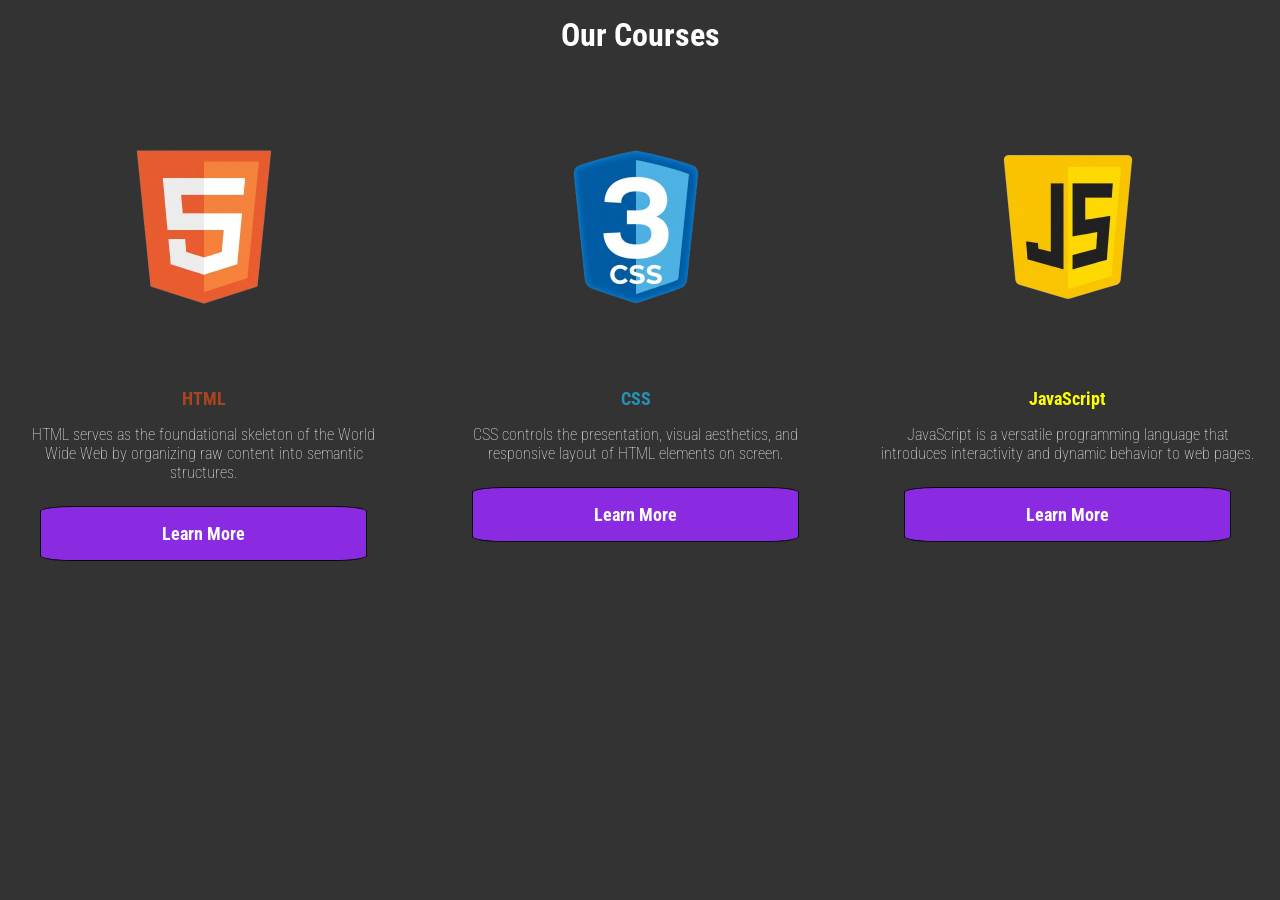
<file: index.html>
<!DOCTYPE html>
<html lang="en">
<head>
    <meta charset="UTF-8">
    <meta name="viewport" content="width=device-width, initial-scale=1.0">
    <title>Courses</title>
    <link rel="stylesheet" href="css/main.css">
</head>
<body>
    <header>
        <h1>Our Courses</h1>
    </header>
    <main>
        <section class="html5">
            <img src="images/html-removebg-preview.png" alt="HTML logo">
            <p class="course">HTML</p>
            <p class="description">HTML serves as the foundational skeleton of the World Wide Web by organizing raw content into semantic structures.</p>
            <p class="button"><a href="html/htmlcourse.html">Learn More</a></p>
        </section>
        <section class="css3">
            <img src="images/css-removebg-preview.png" alt="CSS logo">
            <p class="course">CSS</p>
            <p class="description">CSS controls the presentation, visual aesthetics, and responsive layout of HTML elements on screen.</p>
            <p class = "button"><a href="html/csscourse.html">Learn More</a></p>
        </section>
        <section class = "js">
            <img src="images/js-removebg-preview.png" alt="JavaScript Logo">
            <p class="course">JavaScript</p>
            <p class="description">JavaScript is a versatile programming language that introduces interactivity and dynamic behavior to web pages.</p>
            <p class="button"><a href="html/jscourse.html">Learn More</a></p>
        </section>
    </main>
</body>
</html>
</file>
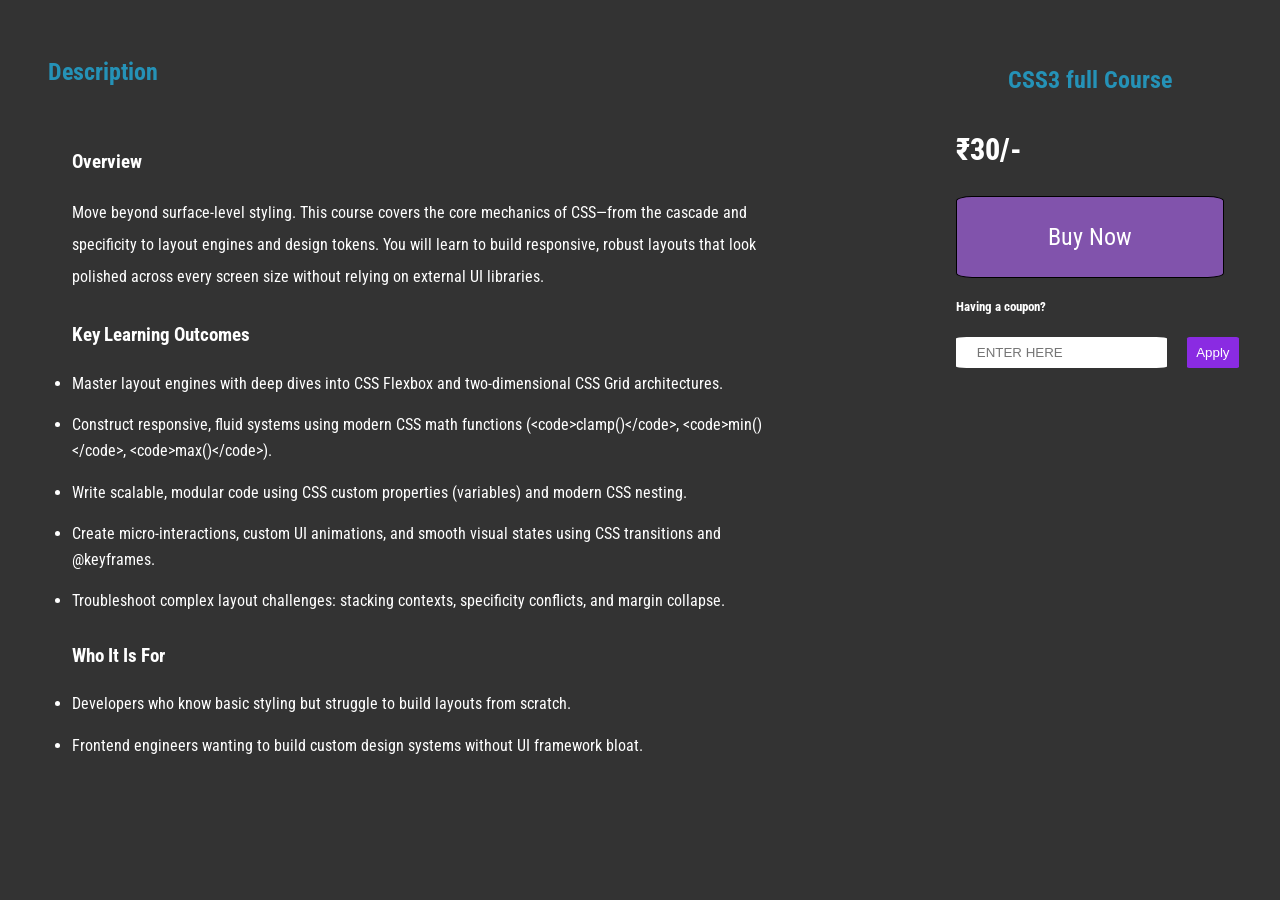
<file: html/csscourse.html>
<!DOCTYPE html>
<html lang="en">
<head>
    <meta charset="UTF-8">
    <meta name="viewport" content="width=device-width, initial-scale=1.0">
    <title>CSS3 Full Course</title>
    <link rel="stylesheet" href="../css/course.css">
</head>
<body>
    <header>
        <h2 style="color: rgb(37, 146, 183);">Description</h2>
    </header>
    <main>
        <section class="overview">
            <h3>Overview</h3>
            <p>Move beyond surface-level styling. This course covers the core mechanics of CSS—from the cascade and specificity to layout engines and design tokens. You will learn to build responsive, robust layouts that look polished across every screen size without relying on external UI libraries.</p>
        </section>
        <section>
            <h3>Key Learning Outcomes</h3>
            <ul>
                <li>Master layout engines with deep dives into CSS Flexbox and two-dimensional CSS Grid architectures.</li>
                <li>Construct responsive, fluid systems using modern CSS math functions (&lt;code&gt;clamp()&lt;/code&gt;, &lt;code&gt;min()&lt;/code&gt;, &lt;code&gt;max()&lt;/code&gt;).</li>
                <li>Write scalable, modular code using CSS custom properties (variables) and modern CSS nesting.</li>
                <li>Create micro-interactions, custom UI animations, and smooth visual states using CSS transitions and &commat;keyframes.</li>
                <li>Troubleshoot complex layout challenges: stacking contexts, specificity conflicts, and margin collapse.</li>
            </ul>
        </section>
        <section>
            <h3>Who It Is For</h3>
            <ul>
                <li>Developers who know basic styling but struggle to build layouts from scratch.</li>
                <li>Frontend engineers wanting to build custom design systems without UI framework bloat.</li>
            </ul>
        </section>
    </main>
    <section class="payment">
        <h2 style="color: rgb(37, 146, 183);">CSS3 full Course</h2>
        <p class="price">&#8377;30/-</p>
        <p class="button">Buy Now</p>

        <p class="coupon">Having a coupon?</p>
        <form action="">
            <input type="text" name="coupon" placeholder="ENTER HERE">
            <button>Apply</button>
        </form>
    </section>
</body>
</html>
</file>
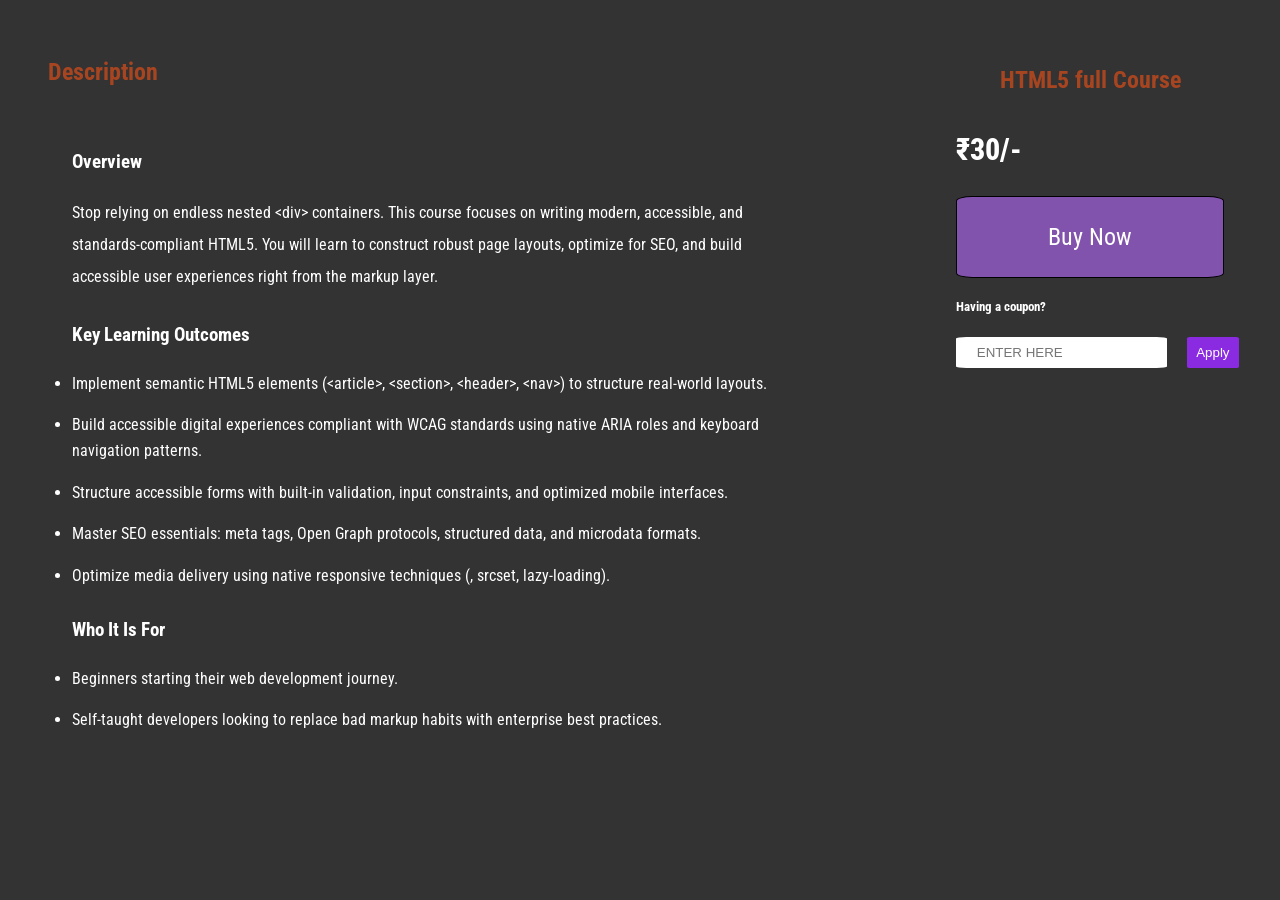
<file: html/htmlcourse.html>
<!DOCTYPE html>
<html lang="en">
<head>
    <meta charset="UTF-8">
    <meta name="viewport" content="width=device-width, initial-scale=1.0">
    <title>HTML5 Full Course</title>
    <link rel="stylesheet" href="../css/course.css">
</head>
<body>
    <header>
        <h2 style="color:rgb(168, 69, 33);">Description</h2>
    </header>
    <main>
        <section class="overview">
        <h3>Overview</h3>
        <p>Stop relying on endless nested &ltdiv&gt containers. This course focuses on writing modern, accessible, and standards-compliant HTML5. You will learn to construct robust page layouts, optimize for SEO, and build accessible user experiences right from the markup layer.</p>
    </section>
    <section>
        <h3>Key Learning Outcomes</h3>
        <ul>
            <li>Implement semantic HTML5 elements (&ltarticle&gt, &ltsection&gt, &ltheader&gt, &ltnav&gt) to structure real-world layouts.</li>
            <li>Build accessible digital experiences compliant with WCAG standards using native ARIA roles and keyboard navigation patterns.</li>
            <li>Structure accessible forms with built-in validation, input constraints, and optimized mobile interfaces.</li>
            <li>Master SEO essentials: meta tags, Open Graph protocols, structured data, and microdata formats.</li>
            <li>Optimize media delivery using native responsive techniques (<picture>, srcset, lazy-loading).</li>
        </ul>
    </section>
    <section>
        <h3>Who It Is For</h3>
        <ul>
            <li>Beginners starting their web development journey.</li>
            <li>Self-taught developers looking to replace bad markup habits with enterprise best practices.</li>
        </ul>
    </section>
    </main>
    <section class="payment">
        <h2 style="color:rgb(168, 69, 33);">HTML5 full Course</h2>
        <p class = "price">&#8377;30/-</p>
        <p class = "button">Buy Now</p>

        <p class="coupon">Having a coupon?</p>
        <form action="">
            <input type="text" name="coupon" placeholder="ENTER HERE">
            <button>Apply</button>
        </form>
    </section>
</body>
</html>
</file>
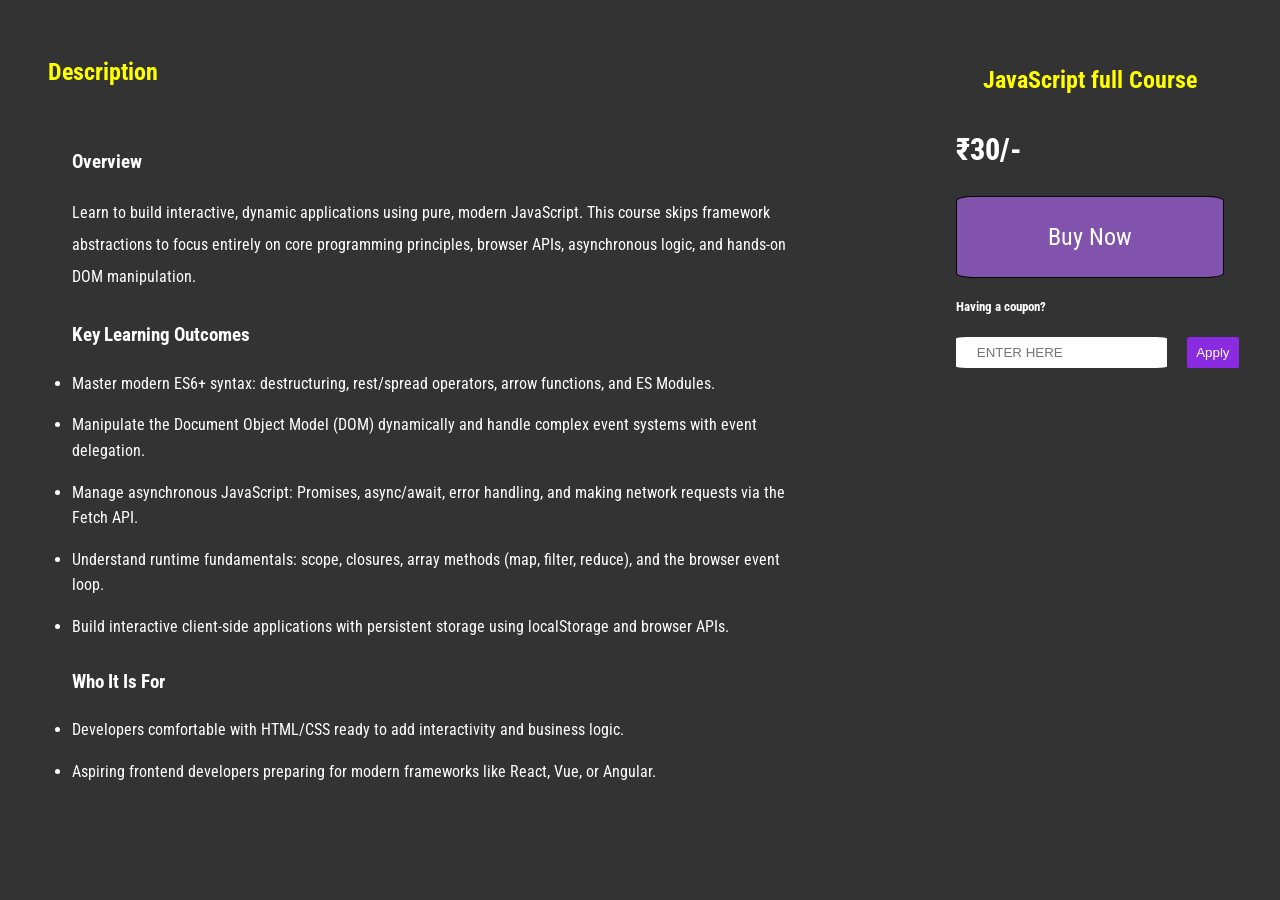
<file: html/jscourse.html>
<!DOCTYPE html>
<html lang="en">
<head>
    <meta charset="UTF-8">
    <meta name="viewport" content="width=device-width, initial-scale=1.0">
    <title>Modern JavaScript Full Course</title>
    <link rel="stylesheet" href="../css/course.css">
</head>
<body>
    <header>
        <h2 style="color:yellow;">Description</h2>
    </header>
    <main>
        <section class="overview">
            <h3>Overview</h3>
            <p>Learn to build interactive, dynamic applications using pure, modern JavaScript. This course skips framework abstractions to focus entirely on core programming principles, browser APIs, asynchronous logic, and hands-on DOM manipulation.</p>
        </section>
        <section>
            <h3>Key Learning Outcomes</h3>
            <ul>
                <li>Master modern ES6+ syntax: destructuring, rest/spread operators, arrow functions, and ES Modules.</li>
                <li>Manipulate the Document Object Model (DOM) dynamically and handle complex event systems with event delegation.</li>
                <li>Manage asynchronous JavaScript: Promises, async/await, error handling, and making network requests via the Fetch API.</li>
                <li>Understand runtime fundamentals: scope, closures, array methods (map, filter, reduce), and the browser event loop.</li>
                <li>Build interactive client-side applications with persistent storage using localStorage and browser APIs.</li>
            </ul>
        </section>
        <section>
            <h3>Who It Is For</h3>
            <ul>
                <li>Developers comfortable with HTML/CSS ready to add interactivity and business logic.</li>
                <li>Aspiring frontend developers preparing for modern frameworks like React, Vue, or Angular.</li>
            </ul>
        </section>
    </main>
    <section class="payment">
        <h2 style="color:yellow;">JavaScript full Course</h2>
        <p class="price">&#8377;30/-</p>
        <p class="button">Buy Now</p>

        <p class="coupon">Having a coupon?</p>
        <form action="">
            <input type="text" name="coupon" placeholder="ENTER HERE">
            <button>Apply</button>
        </form>
    </section>
</body>
</html>
</file>
<file: css/main.css>
@import url('https://fonts.googleapis.com/css2?family=Roboto+Condensed:ital,wght@0,100..900;1,100..900&display=swap');
*{
    padding: 0;
    margin: 0;
    box-sizing: border-box;
}
body{
    text-align: center;
    font-family: "Roboto Condensed", sans-serif;
    font-optical-sizing: auto;
    background-color: #333;
    color: white;
}
main{
    columns: 4 375px;
}
h1
{
    margin: 1rem;
}
img{
    height: 250px;
    width: 250px;
    align-content: center;
    margin:2rem;
}
section{
    margin: 1rem;
    max-width: 375px;
    break-inside: avoid;
    border-radius: 2%;
    margin-top: 0;
}
.button{
    margin:1.5rem;
    border:1px solid black;
    padding: 1rem;
    background-color: blueviolet;
    color: white;
    cursor: pointer;
    font-weight: 700;
    font-size: large;
    border-radius: 10%;
}
a{
    color:white;
    text-decoration: none;
    display: block;
}
.course{
    font-weight: bold;
    font-size: large;
    margin-bottom: 1rem;

}
.description{
    font-weight: lighter;
}
.html5 .course{
    color:rgb(168, 69, 33);
}
.css3 .course{
    color: rgb(37, 146, 183);
}
.js .course{
    color:yellow;
}
</file>
<file: css/course.css>
@import url('https://fonts.googleapis.com/css2?family=Roboto+Condensed:ital,wght@0,100..900;1,100..900&display=swap');
*{
    padding:0;
    margin:0;
    box-sizing: border-box;
}
body{
    font-family: "Roboto Condensed", sans-serif;
    font-optical-sizing: auto;
    line-height: 2;
    background-color: #333;
    color:white;
}
header h2{
    margin: 3rem;
    color:blueviolet;
}
main{
    max-width: 800px;
    margin: 2rem;
}
section{
    margin:1.5rem;
}
h3,p{
    margin: 1rem;
}
li{
    line-height: 1.6;
    margin: 1rem;
}
.payment{
    width:300px;
    position: fixed;
    right:1rem;
    top:2rem;
}
.payment h2{
    text-align: center;
    color:blueviolet
}
.price{
    font-size: 30px;
    font-weight: 800;
}
.button{
    border:1px solid black;
    text-align: center;
    padding: 1rem;
    background-color: rgb(129, 83, 172);
    color:white;
    border-radius: 6%;
    font-size: 1.5rem;
    cursor:pointer;
}
.coupon{
    font-weight: 700;
    font-size: small;
}
input{
    padding:0.5rem 1.3rem;
    margin-left: 1rem;
    outline:none;
    border:1px;
    border-radius: 5%;
}
button{
    padding:0.5rem 0.6rem;
    background-color: blueviolet;
    color:white;
    border:0;
    border-radius: 5%;
    margin-left: 1rem;
    cursor:pointer;
}
</file>
